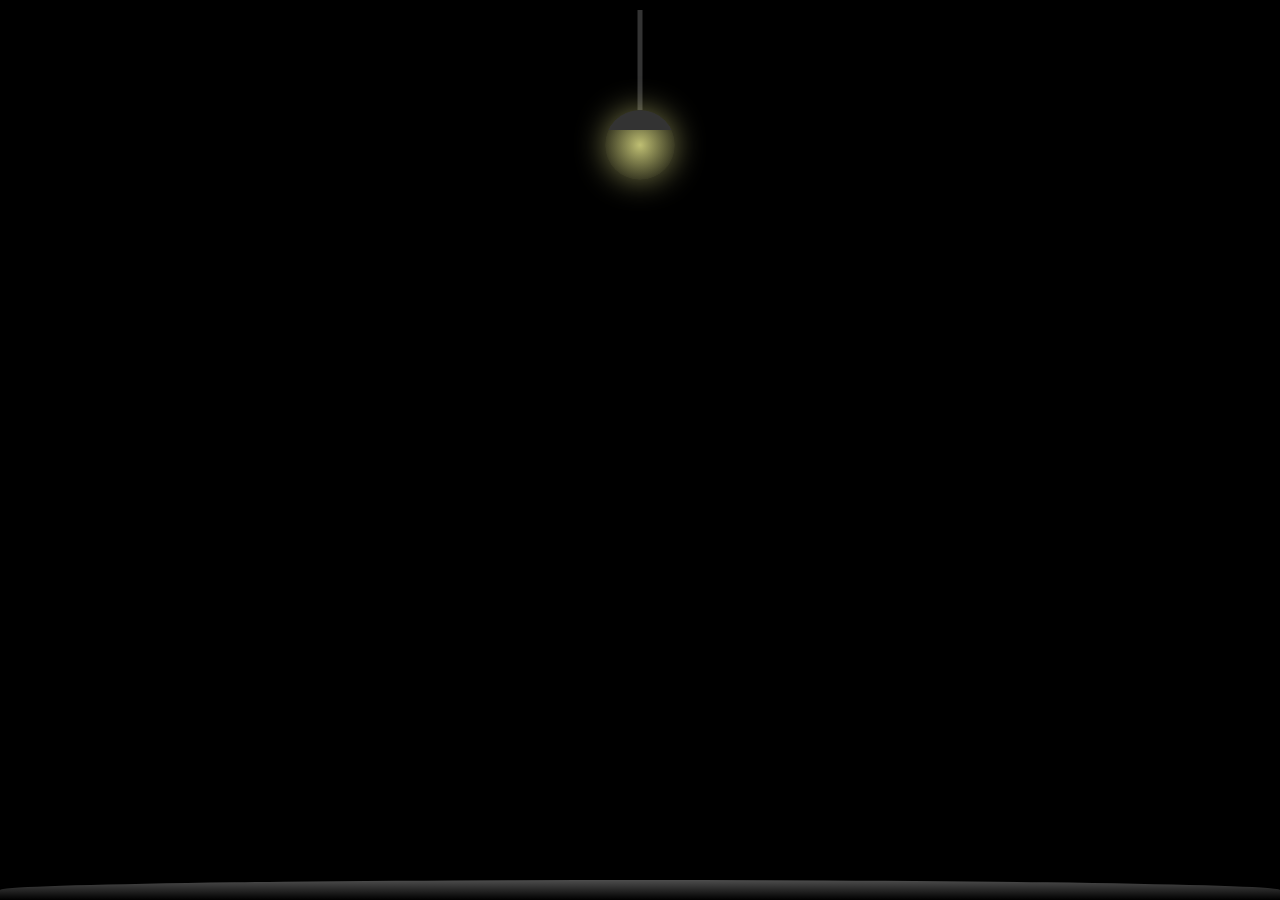
<file: index.html>
<!DOCTYPE html>
<html lang="en">
<head>
    <meta charset="UTF-8">
    <meta name="viewport" content="width=device-width, initial-scale=1.0">
    <link rel="stylesheet" href="./bulb.css">
    <title>吊燈</title>
</head>
<body>
    <div class="chandelier">
        <div class="chain"></div>
        <div class="lightbulb">
            <div class="lampshade"></div>
        </div>
    </div>
    <div class="bottomLight"></div>
</body>
</html>
</file>
<file: bulb.css>
body {
    display: flex;
    justify-content: center;
    align-items: center;
    margin: 0;
    background-color: #000000;
}

.chandelier {
    position: relative;
    animation: swing 2s infinite alternate;
}


.chain {
    width: 5px;
    height: 100px;
    background-color: #333;
    position: absolute;
    top: 10px;
    transform: translateX(-50%);
}

.lightbulb {
    width: 70px;
    height: 70px;
    background: radial-gradient(circle, rgba(239, 239, 144, 0.8), transparent);
    border-radius: 50%;
    position: absolute;
    top: 110px;
    left: 50%;
    transform: translateX(-50%);
    box-shadow: 0 0 30px rgba(239, 239, 144, 0.5);
    overflow: hidden;
}


.lampshade {
    width: 100%;
    height: 20px;
    background-color: #333;
    position: absolute;
    top: 0;
    left: 0;
    border-radius: 50% 50% 0 0;
}

.bottomLight {
    width: 100%;
    height: 20px;
    position: absolute;
    bottom: 0;
    left: 0;
    background: linear-gradient(to bottom, rgba(255, 255, 255, 0.3), transparent);
    border-radius: 50% 50% 0 0;
}

@keyframes swing {
    0% {
        transform: translateX(-50%) rotate(10deg);
    }
    100% {
        transform: translateX(-50%) rotate(-10deg);
    }
}
</file>
